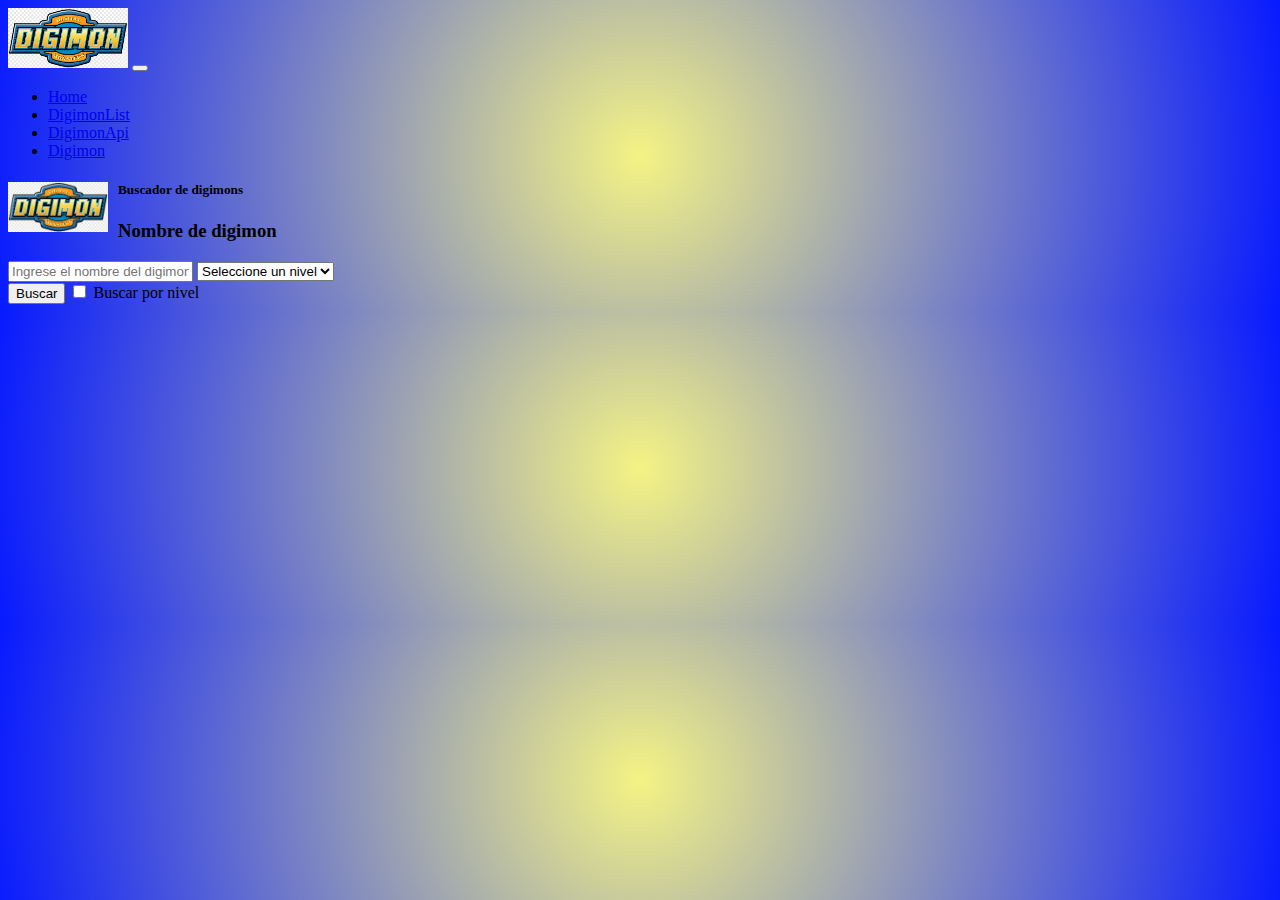
<file: digimon-busqueda.html>
<!DOCTYPE html>
<html lang="en">

<head>
    <meta charset="UTF-8" />
    <meta http-equiv="X-UA-Compatible" content="IE=edge" />
    <meta name="viewport" content="width=device-width, initial-scale=1.0" />
    <title>Digimon APP con JQuery</title>
    <link rel="stylesheet" href="./digimon/styles/busqueda.css">

    <link rel="icon" type="image/png" href="./digimon/img/digimonNav.png">
    <link href="https://cdn.jsdelivr.net/npm/bootstrap@5.3.0-alpha3/dist/css/bootstrap.min.css" rel="stylesheet"
        integrity="sha384-KK94CHFLLe+nY2dmCWGMq91rCGa5gtU4mk92HdvYe+M/SXH301p5ILy+dN9+nJOZ" crossorigin="anonymous">
</head>

<body>
    <nav class="navbar navbar-expand-lg bg-body-tertiary">
        <div class="container-fluid">
            <a class="navbar-brand">
                <img src="./digimon/img/digimonNav.png" alt="Bootstrap" width="120" height="60" />
            </a>
            <button class="navbar-toggler" type="button" data-bs-toggle="collapse"
                data-bs-target="#navbarSupportedContent" aria-controls="navbarSupportedContent" aria-expanded="false"
                aria-label="Toggle navigation">
                <span class="navbar-toggler-icon"></span>
            </button>
            <div class="collapse navbar-collapse" id="navbarSupportedContent">
                <ul class="navbar-nav me-auto mb-2 mb-lg-0">

                    <li class="nav-item">
                        <a class="nav-link active" href="./indice.html">Home </a>
                    </li>
                    <li class="navbar-nav">
                        <a class="nav-link active" aria-current="page" href="./digimonList.html">DigimonList</a>
                    </li>
                    <li class="navbar-nav">
                        <a class="nav-link active" aria-current="page" href="./digimonApi.html">DigimonApi</a>
                    </li>
                    <li class="navbar-nav">
                        <a class="nav-link active" aria-current="page" href="./digimon.html">Digimon</a>
                    </li>

                </ul>
            </div>
        </div>
    </nav>
    <div class="container mt-5">
        <div class="row justify-content-center">
            <div class="card col-12 col-sm-12 col-md-12 col-lg-12 col-xl-6 d-flex justify-content-center">
                <div class="card-header col-12">
                    <img src="./digimon/img/digimonNav.png" alt="iconoDigimon" width="100rem" height="50rem">
                    <h5 class="pt-2">Buscador de digimons</h5>
                </div>
                <div class="card-body">
                    <form class="formDigimon" id="formDigimon">
                        <div class="form-group">
                            <label for="digimonName">
                                <h3>Nombre de digimon</h3>
                            </label>
                            <input type="text" class="form-control" id="digimonName"
                                placeholder="Ingrese el nombre del digimon.">
                            <select class="form-control mt-2 d-none" name="selectNivel" id="selectNivel">
                                <option value="0">Seleccione un nivel</option>
                                <option value="In Training">In Training</option>
                                <option value="Fresh">Fresh</option>
                                <option value="Rookie">Rookie</option>
                                <option value="Champion">Champion</option>
                                <option value="Ultimate">Ultimate</option>
                                <option value="Mega">Mega</option>
                                <option value="Armor">Armor</option>
                            </select>
                        </div>
                        <button type="button" class="btn btn-primary mt-2" id="botonBuscar">Buscar</button>
                        <input type="checkbox" id="checkNivel"> Buscar por nivel
                    </form>
                </div>
            </div>
        </div>
        <div class="row justify-content-center">
            <div class="text-center d-flex justify-content-center align-items-center" id="digimon"></div>
        </div>
        <div class="row d-none" id="digimons"></div>

    </div>
</body>
<script src="https://code.jquery.com/jquery-3.6.4.js" integrity="sha256-a9jBBRygX1Bh5lt8GZjXDzyOB+bWve9EiO7tROUtj/E="
    crossorigin="anonymous"></script>
<script src="https://cdn.jsdelivr.net/npm/bootstrap@5.3.0-alpha3/dist/js/bootstrap.bundle.min.js"
    integrity="sha384-ENjdO4Dr2bkBIFxQpeoTz1HIcje39Wm4jDKdf19U8gI4ddQ3GYNS7NTKfAdVQSZe" crossorigin="anonymous">
</script>

<script src="./digimon/js/busqueda.js"></script>

</html>
</file>
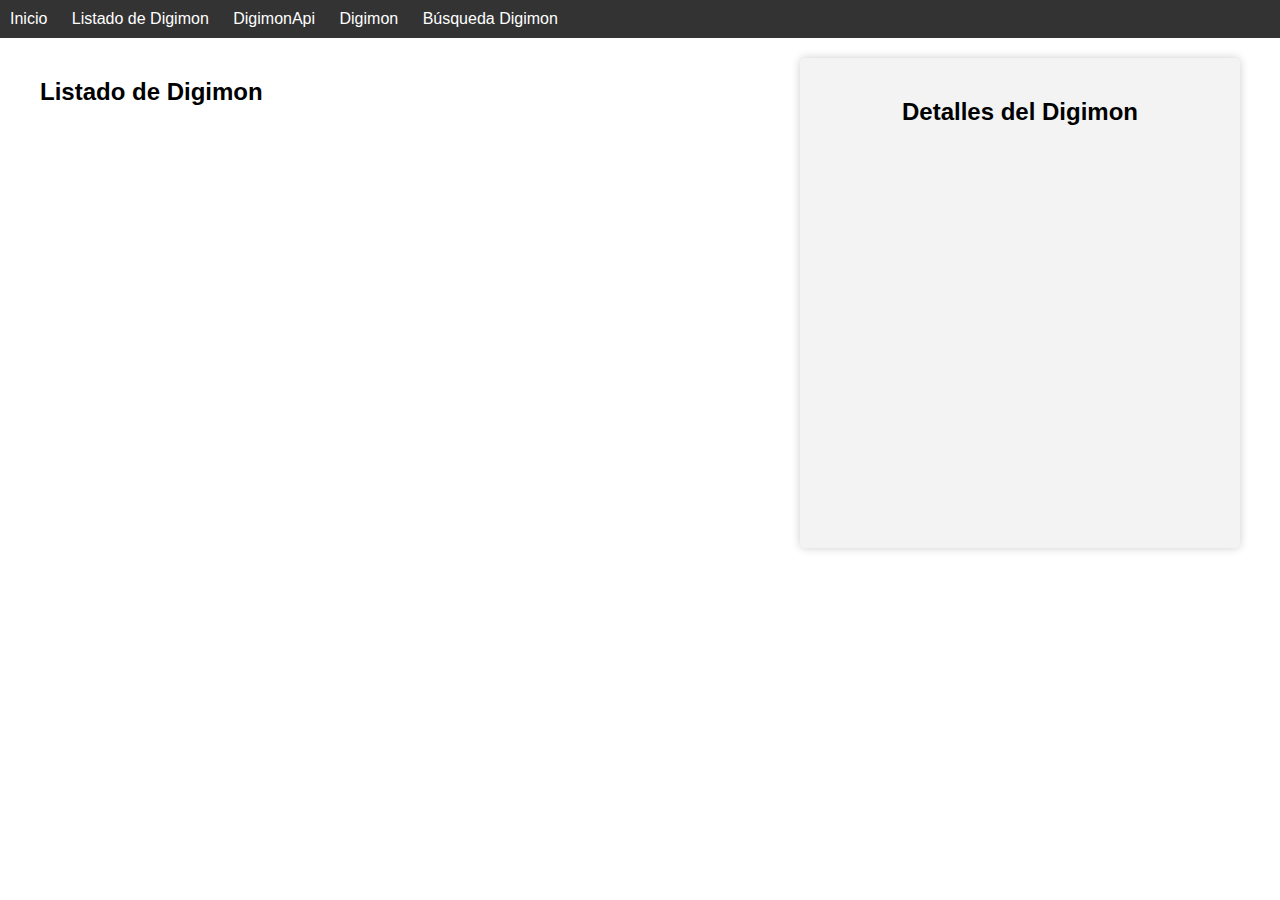
<file: digimonList.html>
<!DOCTYPE html>
<html lang="es">

<head>
    <meta charset="UTF-8">
    <meta name="viewport" content="width=device-width, initial-scale=1.0">
    <title>API de Digimon</title>
    <link rel="stylesheet" href="./DigimonList/digimomList.css">
</head>

<body>
    <header>

        <nav>
            <ul>
                <li><a href="./indice.html">Inicio</a></li>
                <li><a href="./digimonList.html">Listado de Digimon</a></li>
                <li><a href="./digimonApi.html">DigimonApi</a></li>
                <li><a href="./digimon.html">Digimon</a></li>
                <li><a href="./digimon-busqueda.html">Búsqueda Digimon</a></li>


            </ul>
        </nav>
    </header>

    <main class="main-flex">
        <section id="digimon-list">
            <h2>Listado de Digimon</h2>
            <ul></ul>
        </section>

        <section id="digimon-details">
            <h2>Detalles del Digimon</h2>
            <div id="digimon-image"></div>
            <h3 id="digimon-name"></h3>
            <p id="digimon-level"></p>
        </section>
    </main>

    <script src="./DigimonList/digimonList.js"></script>
</body>

</html>
</file>
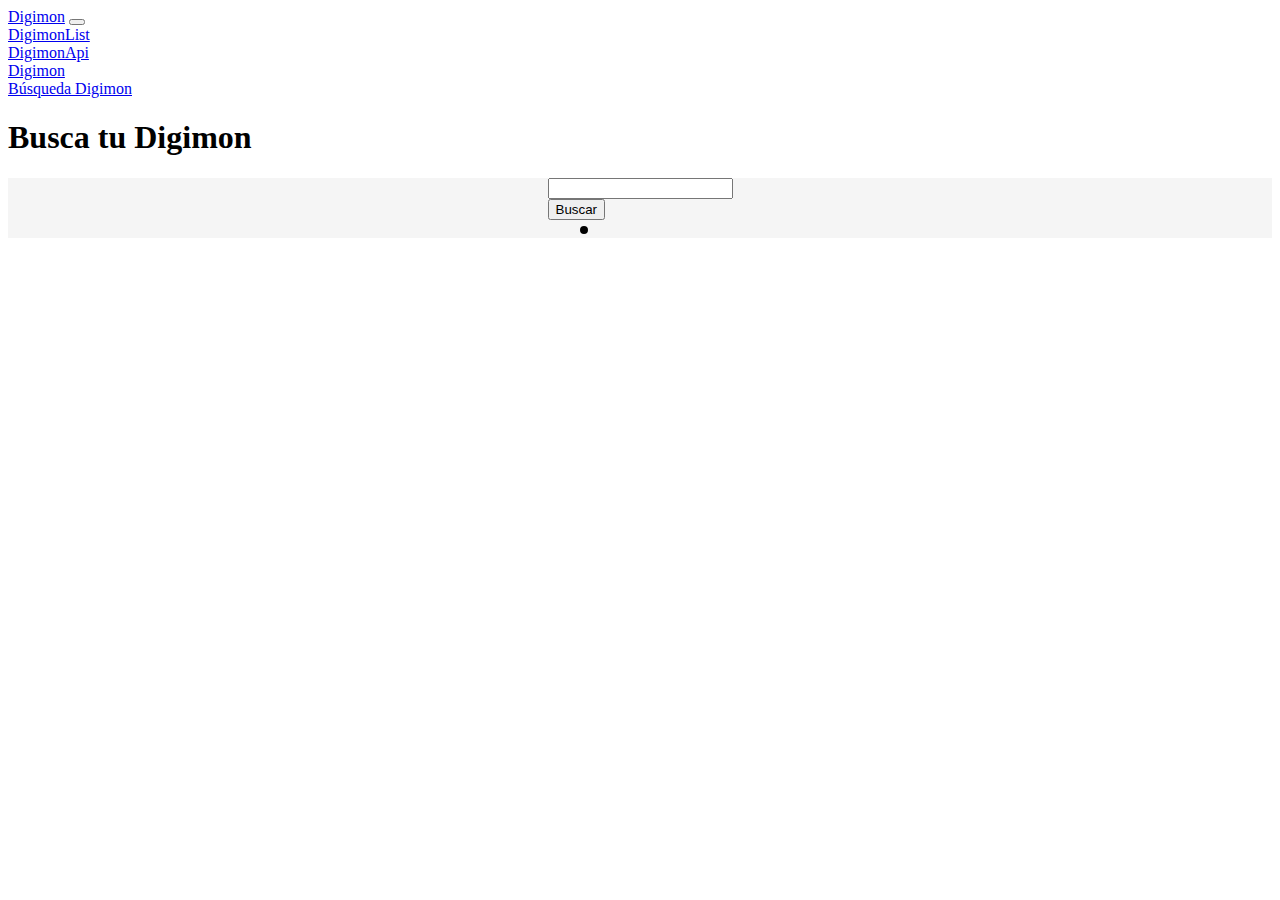
<file: indice.html>
<!DOCTYPE html>
<html lang="en">

<head>
    <meta charset="UTF-8">
    <meta http-equiv="X-UA-Compatible" content="IE=edge">
    <meta name="viewport" content="width=device-width, initial-scale=1.0">
    <link href="https://cdn.jsdelivr.net/npm/bootstrap@5.3.0-alpha3/dist/css/bootstrap.min.css" rel="stylesheet"
        integrity="sha384-KK94CHFLLe+nY2dmCWGMq91rCGa5gtU4mk92HdvYe+M/SXH301p5ILy+dN9+nJOZ" crossorigin="anonymous">
    <link rel="stylesheet" href="./indice/css/style.css">
    <title>Document</title>
</head>

<body>
    <header class="col col-sm-12 col-md-12 col-lg-12 col-xl-12 col-xxl-12">
        <nav class="navbar navbar-expand-lg navbar-light bg-light">
            <div class="container-fluid">
                <a class="navbar-brand" href="#">Digimon</a>
                <button class="navbar-toggler" type="button" data-bs-toggle="collapse"
                    data-bs-target="#navbarNavAltMarkup" aria-controls="navbarNavAltMarkup" aria-expanded="false"
                    aria-label="Toggle navigation">
                    <span class="navbar-toggler-icon"></span>
                </button>
                <div class="collapse navbar-collapse" id="navbarNavAltMarkup">
                    <div class="navbar-nav">
                        <a class="nav-link active" aria-current="page" href="./digimonList.html">DigimonList</a>
                    </div>
                    <div class="navbar-nav">
                        <a class="nav-link active" aria-current="page" href="./digimonApi.html">DigimonApi</a>
                    </div>
                    <div class="navbar-nav">
                        <a class="nav-link active" aria-current="page" href="./digimon.html">Digimon</a>
                    </div>
                    <div class="navbar-nav">
                        <a class="nav-link active" aria-current="page" href="./digimon-busqueda.html">Búsqueda
                            Digimon</a>
                    </div>
                </div>
            </div>
        </nav>
    </header>
    <main class="col col-sm-12 col-md-12 col-lg-12 col-xl-12 col-xxl-12">
        <section>
            <h1 class="text-center">Busca tu Digimon</h1>
            <form class="container mt-5">
                <div class="row">
                    <div class=" ">
                        <input type="text" id="busqueda" class="form-control">
                    </div>
                    <div class="text-center">
                        <button class="btn btn-info m-2" value="Buscar" id="boton">Buscar</button>
                    </div>
                </div>
                <div class="error" id="msj-error"></div>
            </form>
        </section>
        <section class="container ">
            <div class="row">
                <div class="col-12 ">
                    <div id="datosPersonaje" value="imagen">

                    </div>
                </div>
            </div>
        </section>
        <section>
            <div class="row">
                <div class="col-12 hero-image-container ">
                    <div id="Personaje" onclick="cargarImagenes()">

                    </div>
                </div>
            </div>
        </section>

    </main>




    <script src="https://cdn.jsdelivr.net/npm/bootstrap@5.3.0-alpha3/dist/js/bootstrap.bundle.min.js"
        integrity="sha384-ENjdO4Dr2bkBIFxQpeoTz1HIcje39Wm4jDKdf19U8gI4ddQ3GYNS7NTKfAdVQSZe" crossorigin="anonymous">
    </script>
    <script src="https://code.jquery.com/jquery-3.6.4.min.js"
        integrity="sha256-oP6HI9z1XaZNBrJURtCoUT5SUnxFr8s3BzRl+cbzUq8=" crossorigin="anonymous"></script>
    <script src="./indice/javascript/indice.js"></script>
</body>

</html>
</file>
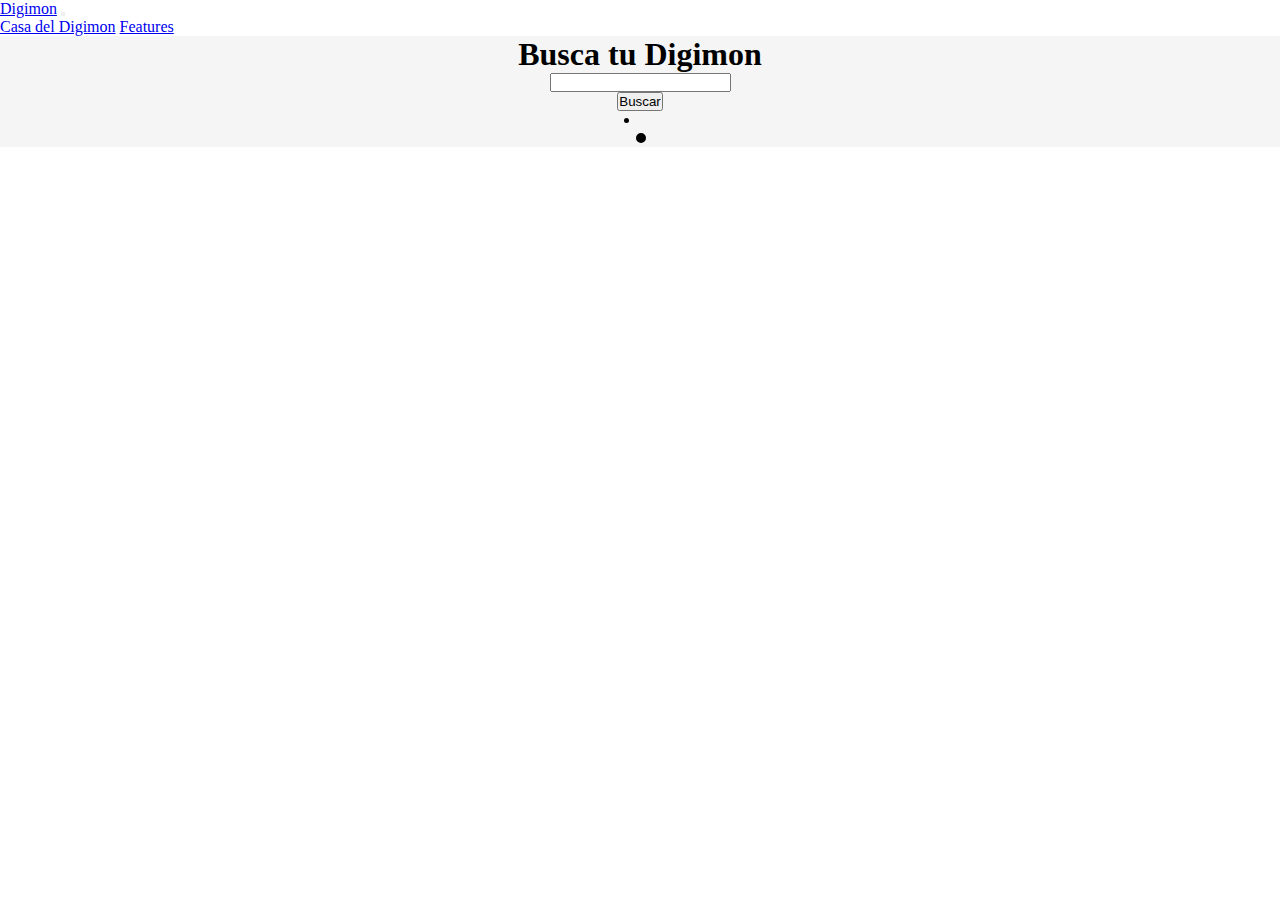
<file: otra.html>
<!DOCTYPE html>
<html lang="en">

<head>
    <meta charset="UTF-8">
    <meta http-equiv="X-UA-Compatible" content="IE=edge">
    <meta name="viewport" content="width=device-width, initial-scale=1.0">
    <link href="https://cdn.jsdelivr.net/npm/bootstrap@5.3.0-alpha3/dist/css/bootstrap.min.css" rel="stylesheet"
        integrity="sha384-KK94CHFLLe+nY2dmCWGMq91rCGa5gtU4mk92HdvYe+M/SXH301p5ILy+dN9+nJOZ" crossorigin="anonymous">
    <link rel="stylesheet" href="./asset/css/style.css">
    <title>Document</title>
</head>

<body>
    <header class="col col-sm-12 col-md-12 col-lg-12 col-xl-12 col-xxl-12">
        <nav class="navbar navbar-expand-lg navbar-light bg-light">
            <div class="container-fluid">
                <a class="navbar-brand" href="#">Digimon</a>
                <button class="navbar-toggler" type="button" data-bs-toggle="collapse"
                    data-bs-target="#navbarNavAltMarkup" aria-controls="navbarNavAltMarkup" aria-expanded="false"
                    aria-label="Toggle navigation">
                    <span class="navbar-toggler-icon"></span>
                </button>
                <div class="collapse navbar-collapse" id="navbarNavAltMarkup">
                    <div class="navbar-nav">
                        <a class="nav-link active" aria-current="page" href="./otra.html">Casa del Digimon</a>
                        <a class="nav-link" href="./index.html">Features</a>

                    </div>
                </div>
            </div>
        </nav>
    </header>
    <main class="col col-sm-12 col-md-12 col-lg-12 col-xl-12 col-xxl-12">
        <section>
            <div class="container mt-5">
                <h1>Busca tu Digimon</h1>
                <input type="text" id="formulario" class="form-control">
                <button class="btn btn-info m-2" id="boton">Buscar</button>
                <ul id="resultado">
                    <li></li>
                </ul>
            </div>
        </section>
        <section class="container ">
            <div class="row">
                <div class="col-12 ">
                    <div id="datosPersonaje">

                    </div>
                    <div>

                    </div>
                </div>
        </section>
    </main>

    </div>

    <!-- class="d-flex justify-content-center" -->


















    <script src="https://cdn.jsdelivr.net/npm/bootstrap@5.3.0-alpha3/dist/js/bootstrap.bundle.min.js"
        integrity="sha384-ENjdO4Dr2bkBIFxQpeoTz1HIcje39Wm4jDKdf19U8gI4ddQ3GYNS7NTKfAdVQSZe" crossorigin="anonymous">
    </script>
    <script src="https://code.jquery.com/jquery-3.6.4.min.js"
        integrity="sha256-oP6HI9z1XaZNBrJURtCoUT5SUnxFr8s3BzRl+cbzUq8=" crossorigin="anonymous"></script>
    <script src="./asset/javascript/otra.js"></script>
</body>

</html>
</file>
<file: digimon/styles/busqueda.css>
.card-header img{
    float:left;
    margin-right: 10px;
}
body{
    background: rgb(244,243,133);
background: radial-gradient(circle, rgba(244,243,133,1) 0%, rgba(7,26,255,1) 100%);
}
</file>
<file: DigimonList/digimomList.css>
/* Estilos generales */

body {
    font-family: Arial, sans-serif;
    margin: 0;
    padding: 0;
}

header {
    background-color: #333;
    color: white;
    padding: 10px;
}

nav ul {
    list-style: none;
    margin: 0;
    padding: 0;
}

nav li {
    display: inline-block;
    margin-right: 20px;
}

nav a {
    color: white;
    text-decoration: none;
}

.main-flex {
    position: relative;
    display: flex;
    justify-content: space-between;
    align-items: flex-start;
    margin: 0 auto;
    max-width: 1200px;
    padding: 20px;
}

section {
    margin-bottom: 20px;
}

/* Estilos para el listado de Digimon */

#digimon-list ul {
    list-style: none;
    margin: 0;
    padding: 0;
}

#digimon-list li {
    display: inline-block;
    margin-right: 10px;
}

#digimon-list li a {
    display: block;
    width: 100px;
    height: 100px;
    background-size: cover;
    background-position: center;
}

/* Estilos para los detalles del Digimon */

#digimon-details {
    position: sticky;
    top: 6rem;
    width: 100%;
    max-width: 400px;
    padding: 20px;
    background-color: #f3f3f3;
    border-radius: 5px;
    box-shadow: 0 0 10px rgba(0, 0, 0, 0.2);
    text-align: center;

    display: flex;
    flex-direction: column;
    justify-content: center;
    align-items: center;
}


#digimon-image {
    width: 300px;
    height: 300px;
    background-size: contain;
    background-position: center;
    background-repeat: no-repeat;
    margin-bottom: 20px;
}

#digimon-name {
    font-size: 24px;
    font-weight: bold;
    margin-bottom: 10px;
}

#digimon-level {
    font-size: 18px;
    margin-bottom: 10px;
}

/* Media queries, cuando la pantalla es pequeña hacer main flex column */

@media (max-width: 768px) {
    .main-flex {
        flex-direction: column-reverse;
        align-items: center;
    }

    #digimon-details {
        position: relative;
        top: 0;
        margin-top: 20px;
        width: auto;
        font-size: 14px;

    }

    #digimon-image {
        width: 100%;
        height: 150px;
    }
}
</file>
<file: indice/css/style.css>
*html{
    padding:0;
    margin: 0;
    box-sizing: border-box;
}


 
.body{
  background-color:green;
}
.container{
  display: grid;
  justify-items:center;
  background-color: whitesmoke;

  
}

#datosPersonaje{
  border-radius: 20px;
  padding: 10%;
  display: inline-block;
  border:  4px solid black;
  background-color:black;
  color:beige;
  margin-left: -60px;

}


.digimon-details{
  margin-left: 100px;
}
</file>
<file: asset/css/style.css>
*{
    padding:0;
    margin: 0;
    box-sizing: border-box;
}
 
.body{
  background-color:green;
}
.container{
   display: grid;
   justify-items:center;
  background-color: whitesmoke;

  
}

#datosPersonaje{
  border-radius: 20px;
  padding: 10%;
  display: inline-block;
  border:  4px solid black;
  background-color:black;
  color:beige

}
</file>
